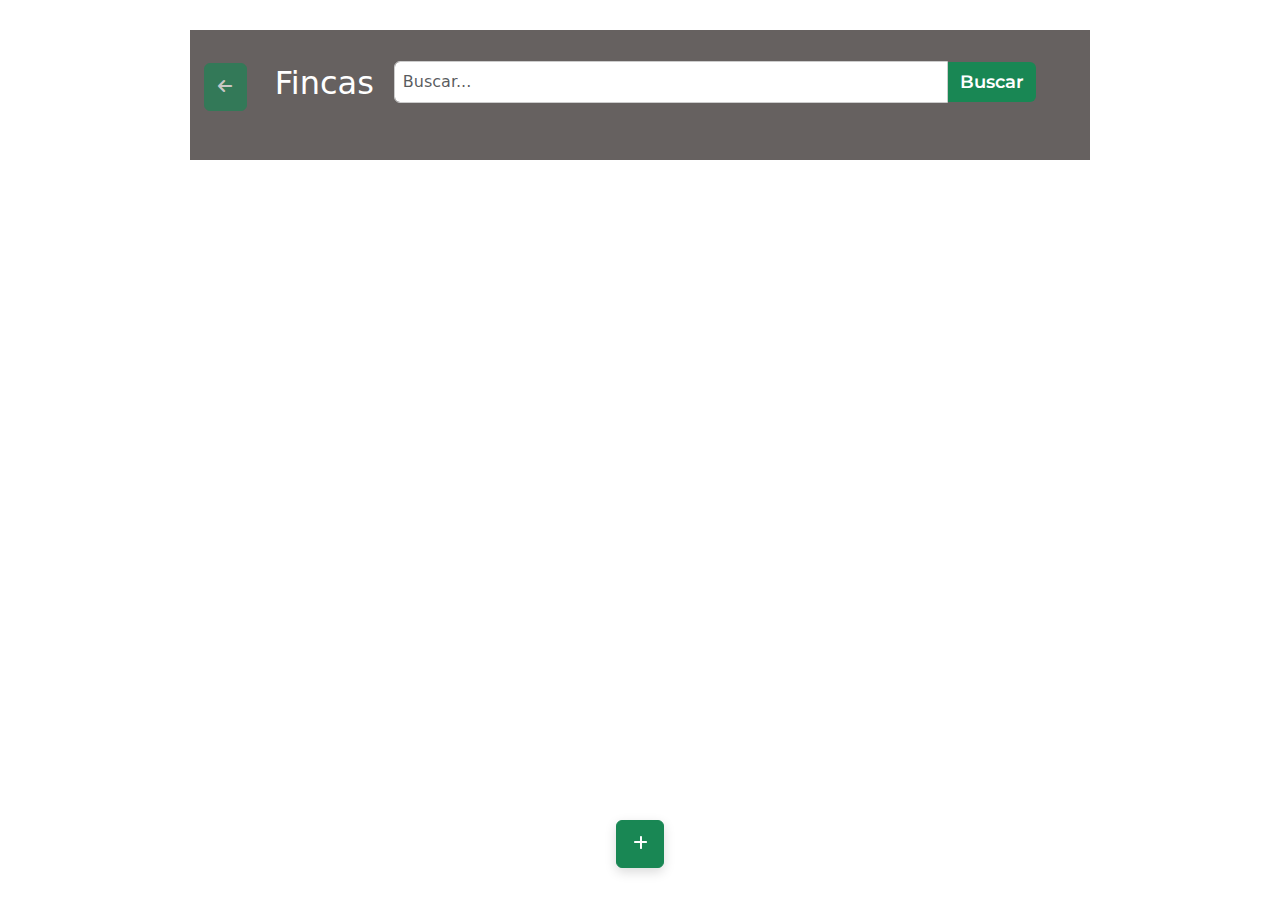
<file: index.html>
<!DOCTYPE html>
<html lang="es">
<head>
    <meta charset="UTF-8">
    <meta name="viewport" content="width=device-width, initial-scale=1.0">
    <title>Gana Bien.</title>
    <link rel="stylesheet" href="assets/css/style.css">
    <!-- Bootstrap 5 -->
    <link href="https://cdn.jsdelivr.net/npm/bootstrap@5.3.0/dist/css/bootstrap.min.css" rel="stylesheet">
    <!-- Font Awesome -->
    <link rel="stylesheet" href="https://cdnjs.cloudflare.com/ajax/libs/font-awesome/6.4.0/css/all.min.css">
    <!-- Google Fonts -->
    <link href="https://fonts.googleapis.com/css2?family=Montserrat:wght@400;600&display=swap" rel="stylesheet">
    <link rel="manifest" href="manifest.json">
<meta name="theme-color" content="#198754">

</head>
<body>
    <div class="container-fluid content">
        <div class="d-flex flex-row align-items-center w-100 mb-3 search-bar-row">
            <button class="btn btn-success me-2" id="btn-atras" disabled>
                <i class="fa-solid fa-arrow-left"></i>
            </button>
            <h2 id="titulo" class="flex-grow-1 text-center">Fincas</h2>
            <div class="search-bar">
                <input type="text" id="buscar" class="form-control" placeholder="Buscar..." />
                <span id="btn-buscar" style="cursor:pointer;">Buscar</span>
            </div>
        </div>
    </div><div id="lista" class="w-100" style="margin-top:20px;"></div>
        <div class="d-flex justify-content-end w-100 mt-3">
            <button class="btn btn-success" id="btn-agregar">
                <i class="fa-solid fa-plus"></i>
            </button>
        </div>
        <form id="formAnimal">

        <!-- Modal para agregar animal -->
<div class="modal fade" id="modalAnimal" tabindex="-1" aria-hidden="true">
  <div class="modal-dialog modal-lg">
    <div class="modal-content">
      <div class="modal-header">
        <h5 class="modal-title">Agregar Animal</h5>
        <button type="button" class="btn-close" data-bs-dismiss="modal"></button>
      </div>
      <div class="modal-body">
        <form id="formAnimal">
          <div class="mb-3">
            <label class="form-label">ID o N° animal</label>
            <input type="text" id="id" class="form-control" required>
          </div>
          <div class="mb-3">
            <label class="form-label">Sexo</label><br>
            <input type="radio" name="sexo" value="Macho"> Macho 
            <input type="radio" name="sexo" value="Hembra"> Hembra
          </div>
          <div class="mb-3">
            <label class="form-label">Peso (kg)</label>
            <input type="number" id="peso" class="form-control">
          </div>
          <div class="mb-3">
            <label class="form-label">Número de partos</label>
            <input type="number" id="partos" class="form-control" min="0">
          </div>

          <div class="mb-3">
            <label class="form-label">Preñes</label><br>
            <input type="radio" name="prenes" value="Si"> Si 
            <input type="radio" name="prenes" value="No"> No
          </div>
          <div class="mb-3">
            <label class="form-label">Tiempo de preñes</label>
            <input type="text" id="tprenes" class="form-control">
          </div>
          <div class="mb-3">
            <label class="form-label">Edad (meses)</label>
            <input type="number" id="edad" class="form-control">
          </div> 
          <div class="mb-3">
  <label class="form-label">Estado de salud</label><br>
  <input type="radio" name="salud" value="Bien"> Bien
  <input type="radio" name="salud" value="Con anotaciones"> Con anotaciones
</div>

<div class="mb-3 d-none" id="campo-anotaciones">
  <label class="form-label">Anotaciones de salud</label>
  <textarea id="anotaciones" class="form-control" rows="3" placeholder="Escribe las observaciones..."></textarea>
</div>

          
          <div class="mb-3">
            <label class="form-label">Foto</label>
            <input type="file" id="img" class="form-control" accept="image/*">
          </div>
        </form>
      </div>
      <div class="modal-footer">
        <button class="btn btn-secondary" data-bs-dismiss="modal">Cancelar</button>
        <button class="btn btn-success" id="btn-guardar-animal">
          <i class="fa-solid fa-floppy-disk"></i> Guardar
        </button>
      </div>
    </div>
  </div>
</div>
        </form>
    <script  src="assets/js/app.js"></script>
    <!-- Bootstrap 5 JS -->
    <script src="https://cdn.jsdelivr.net/npm/bootstrap@5.3.0/dist/js/bootstrap.bundle.min.js"></script>
<script>
if ("serviceWorker" in navigator) {
  navigator.serviceWorker.register("service-worker.js")
    .then(() => console.log("✅ Service Worker registrado"))
    .catch(err => console.error("❌ Error registrando SW:", err));
}
</script>
  </body>
</html>
</file>
<file: assets/css/style.css>
.content 
    {
        margin: 0px;
        padding: 20px;
        border: 2px solid #666160;
        background-color: #666160;
        display: flex;
        align-items: center;
    }
    h2
    {
        color: white;
        margin-top: -8px;
        font-family: 'Montserrat', ;
        font-weight: 600;
        font-size: 24px;
        margin-left: 20px;
        text-align: center;
        position: center;
    }
     h3
    {
        color: white;
        margin-top: -8px;
        font-family: 'Montserrat', sans-serif;
        font-weight: 600;
        font-size: 24px;
        margin-left: 20px;
        text-align: center;
        position: center;
    }
   
    span {
        color: white !important;
        background-color: #198754 !important;
        font-family: 'Montserrat', sans-serif;
        font-weight: 600;
        font-size: 18px;
        padding: 8px 16px;
        border-radius: 6px;
        margin-left: 8px;
    }
    input[type="text"] {
        margin-right: 0 !important;
        padding: 8px;
        border-radius: 6px;
        border: 1px solid #ccc;
        font-size: 16px;
        margin-left: 20px !important;
    }

    .search-bar {
        display: flex !important;
        flex-direction: row !important;
        align-items: center !important;
        justify-content: flex-end !important;
        width: 100%;
        margin-right: 40px;
        height: 60px;
        margin-bottom: 10px;
        gap: 0; /* Elimina el espacio entre input y botón */
    }

    .input-group {
        display: flex;
        align-items: center;
        justify-content: flex-end;
        width: 100%;
        margin-right: 40px;
        height: 60px;
    }

    .btn-success {
        width: 48px;
        height: 48px;
        padding: 0;
        display: flex;
        align-items: center;
        justify-content: center;
        border-radius: 8px;
        font-size: 20px;
    }

    /* Centra el botón de agregar en la parte inferior */
#btn-agregar {
    position: fixed;
    left: 50%;
    bottom: 32px;
    transform: translateX(-50%);
    z-index: 100;
    box-shadow: 0 4px 12px rgba(0,0,0,0.15);
}

/* Ajuste para pantallas pequeñas */
@media (max-width: 768px) {
    #btn-agregar {
        bottom: 16px;
        width: 48px;
        height: 48px;
    }
}

/* Evita que el responsive cambie la dirección de la barra de búsqueda */
@media (max-width: 980px) {
    .search-bar {
        flex-direction: row !important;
        align-items: center !important;
        justify-content: flex-end !important;
        height: 60px;
        margin-right: 0;
    }
}

/* Responsive ajustes */
@media (max-width: 768px) {
    .content {
        padding: 10px;
        border-width: 1px;
    }
    h2, h3 {
        font-size: 18px;
        margin-left: 0;
    }
    .search-bar {
        flex-direction: column;
        align-items: stretch;
        height: auto;
        margin-right: 0;
    }
    .btn-success {
        width: 40px;
        height: 40px;
        font-size: 16px;
    }
    #lista {
        margin-top: 10px !important;
    }
}

/* Todas las reglas responsive solo se aplican hasta 980px */
@media (max-width: 980px) {
    .content {
        padding: 10px;
        border-width: 1px;
        max-width: 100vw;
        margin: 0;
        color: white    !important;
    }
    h2, h3 {
        font-size: 18px;
        margin-left: 0;
        color: white    !important;
    }
    .search-bar {
        flex-direction: column;
        align-items: stretch;
        height: auto;
        margin-right: 0;
    }
    .btn-success {
        width: 40px;
        height: 40px;
        font-size: 16px;
    }
    #lista {
        margin-top: 10px !important;
    }
    #btn-agregar {
        bottom: 16px;
        width: 48px;
        height: 48px;
    }
    #titulo {
        font-size: 14px !important;
        padding: 2px !important;
        margin-left: 0 !important;
        color: white    !important;
    }
}

/* Oculta el título en pantallas menores a 400px solo si la pantalla es menor a 980px */
@media (max-width: 980px) and (max-width: 400px) {
    #titulo {
        font-size: 0 !important;
        min-width: 0 !important;
        padding: 0 !important;
        margin: 0 !important;
    }
    #titulo::after {
        content: "";
    }
}

@media (min-width: 1200px) {
    .content {
        max-width: 900px;
        margin: 30px auto;
    }
}

.d-flex btn-success {
    margin-left: 50% !important;
    
}

/* Nueva regla para el contenedor de la barra de búsqueda y el botón de volver */
.search-bar-row {
    display: flex;
    align-items: center;
    width: 100%;
    gap: 0;
}

/* Barra de búsqueda horizontal siempre */
.search-bar {
    display: flex !important;
    flex-direction: row !important;
    align-items: center !important;
    justify-content: flex-end !important;
    flex: 1 1 auto;
    height: 60px;
    margin-bottom: 10px;
    gap: 0;
}

/* Input ocupa todo el espacio disponible */
#buscar {
    flex: 1 1 auto;
    min-width: 0;
    border-top-right-radius: 0;
    border-bottom-right-radius: 0;
    margin-right: 0;
}

/* Botón de buscar pegado al input */
#btn-buscar {
    border-top-left-radius: 0;
    border-bottom-left-radius: 0;
    margin-left: 0;
    padding-left: 12px;
    padding-right: 12px;
    height: 40px;
    display: flex;
    align-items: center;
    white-space: nowrap;
}

/* Oculta el título en pantallas pequeñas */
@media (max-width: 500px) {
    #titulo {
        display: none !important;
    }
    .search-bar {
        height: 48px;
    }
}
.lis .d-flex span {
  background-color: #666160 !important;

  
}
.flex-grow-1  {
    color: white !important;
}
</file>
